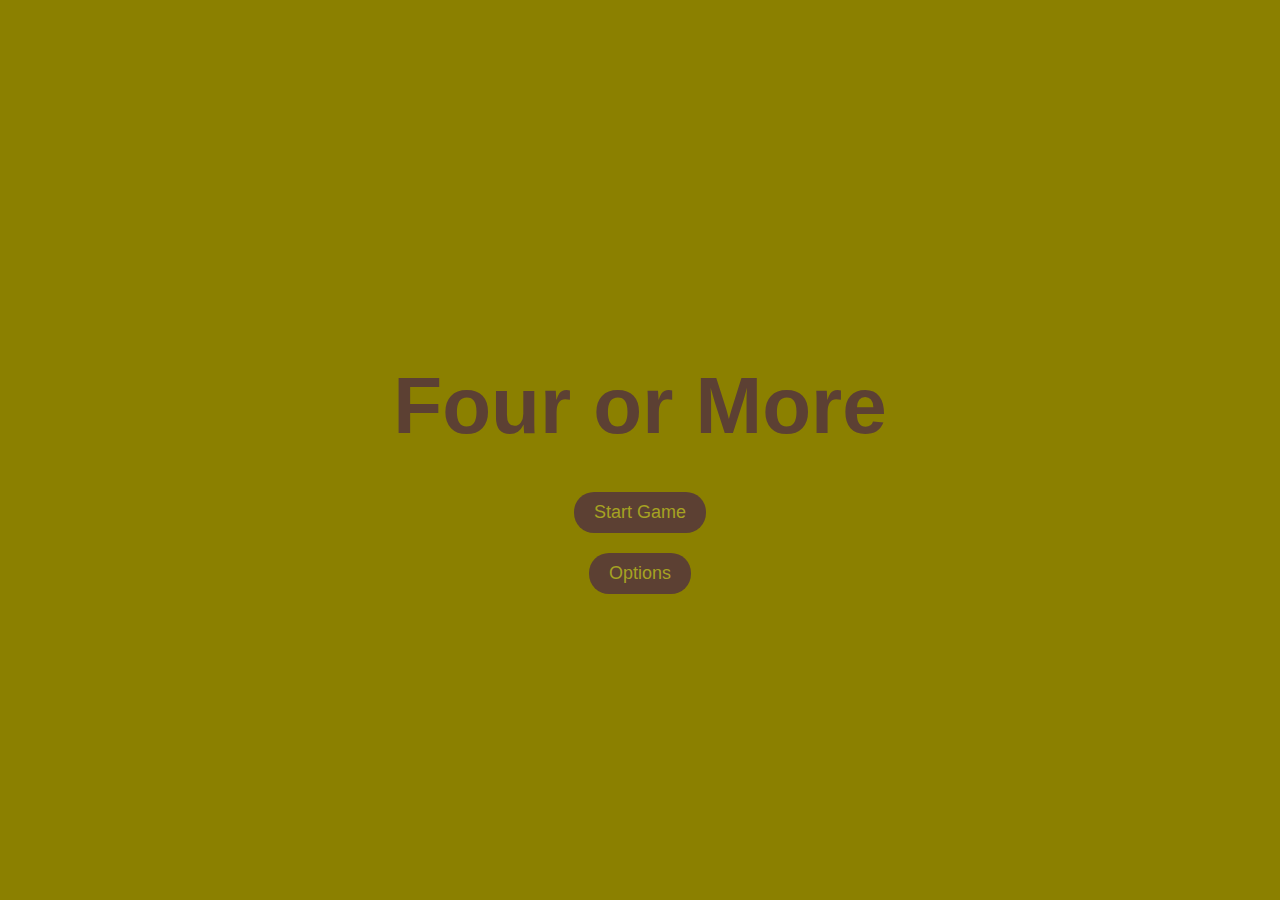
<file: index.html>
<!-- Course: SENG 513 -->
<!-- Date: OCT 28, 2023 -->
<!-- Assignment 3 -->
<!-- Name: Connor Swartz -->
<!-- UCID: 30055899 -->

<!DOCTYPE html>
<html lang="en">
<head>
    <meta charset="UTF-8">
    <meta name="viewport" content="width=device-width, initial-scale=1.0">
    <title>Four or More</title>
    <link rel="stylesheet" href="index-styles.css">
    <link href="https://fonts.cdnfonts.com/css/liquid" rel="stylesheet">
</head>
<body>
    <div class="start-screen">
        <h1>Four or More</h1>
        <button class="start-button" onclick="window.location.href='gameboard.html'">
            Start Game
        </button>
        <button onclick="window.location.href='options.html'">
            Options
        </button>
    </div>
    <script src="scripts.js"></script>
</body>
</html>
</file>
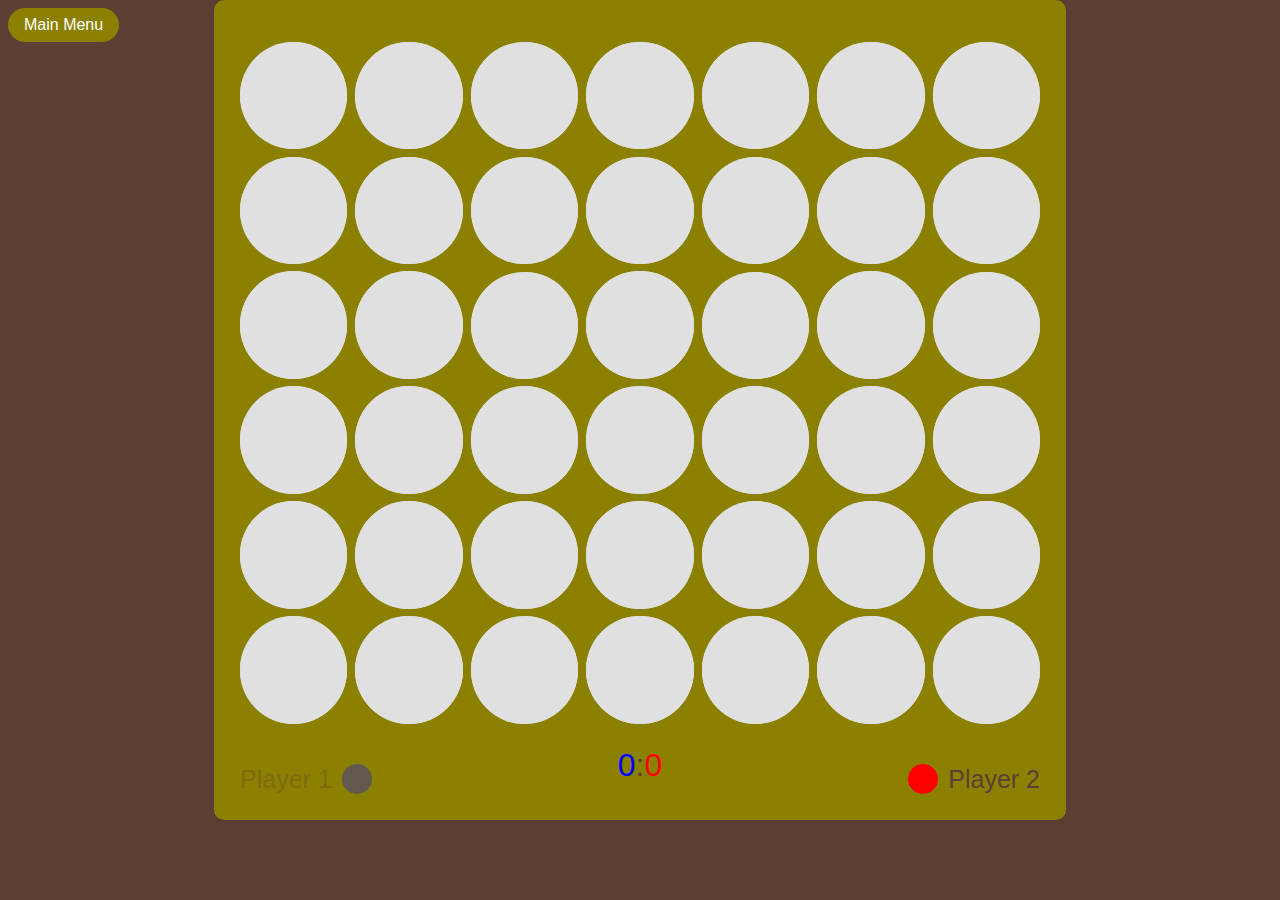
<file: gameboard.html>
<!-- Course: SENG 513 -->
<!-- Date: OCT 28, 2023 -->
<!-- Assignment 3 -->
<!-- Name: Connor Swartz -->
<!-- UCID: 30055899 -->

<!DOCTYPE html>
<html lang="en">
<head>
    <meta charset="UTF-8">
    <meta name="viewport" content="width=device-width, initial-scale=1.0">
    <title>Four or More</title>
    <link rel="stylesheet" href="game-styles.css">
    <link href="https://fonts.cdnfonts.com/css/liquid" rel="stylesheet">
</head>
<body>
    <button class="main-menu-button" onclick="window.location.href='index.html'">
        Main Menu
    </button>
    <div class="game-container">
        <div class="board">
            <div class="column" onclick="placeToken(0)">
                <div class="cell"></div>
                <div class="cell"></div>
                <div class="cell"></div>
                <div class="cell"></div>
                <div class="cell"></div>
                <div class="cell"></div>
            </div>
            <div class="column" onclick="placeToken(1)">
                <div class="cell"></div>
                <div class="cell"></div>
                <div class="cell"></div>
                <div class="cell"></div>
                <div class="cell"></div>
                <div class="cell"></div>
            </div>
            <div class="column" onclick="placeToken(2)">
                <div class="cell"></div>
                <div class="cell"></div>
                <div class="cell"></div>
                <div class="cell"></div>
                <div class="cell"></div>
                <div class="cell"></div>
            </div>
            <div class="column" onclick="placeToken(3)">
                <div class="cell"></div>
                <div class="cell"></div>
                <div class="cell"></div>
                <div class="cell"></div>
                <div class="cell"></div>
                <div class="cell"></div>
            </div>
            <div class="column" onclick="placeToken(4)">
                <div class="cell"></div>
                <div class="cell"></div>
                <div class="cell"></div>
                <div class="cell"></div>
                <div class="cell"></div>
                <div class="cell"></div>
            </div>
            <div class="column" onclick="placeToken(5)">
                <div class="cell"></div>
                <div class="cell"></div>
                <div class="cell"></div>
                <div class="cell"></div>
                <div class="cell"></div>
                <div class="cell"></div>
            </div>
            <div class="column" onclick="placeToken(6)">
                <div class="cell"></div>
                <div class="cell"></div>
                <div class="cell"></div>
                <div class="cell"></div>
                <div class="cell"></div>
                <div class="cell"></div>
            </div>
        </div>
        <div class="score-display">
            <span id="player1-score">0</span>:<span id="player2-score">0</span>
        </div>
        <div class="players-info">
            <div class="player">
                <span>Player 1</span>
                <div class="chip blue"></div>
            </div>
            <div class="player">
                <div class="chip red"></div>
                <span>Player 2</span>
            </div>
        </div>
    </div>
    <script src="scripts.js"></script>
</body>
</html>
</file>
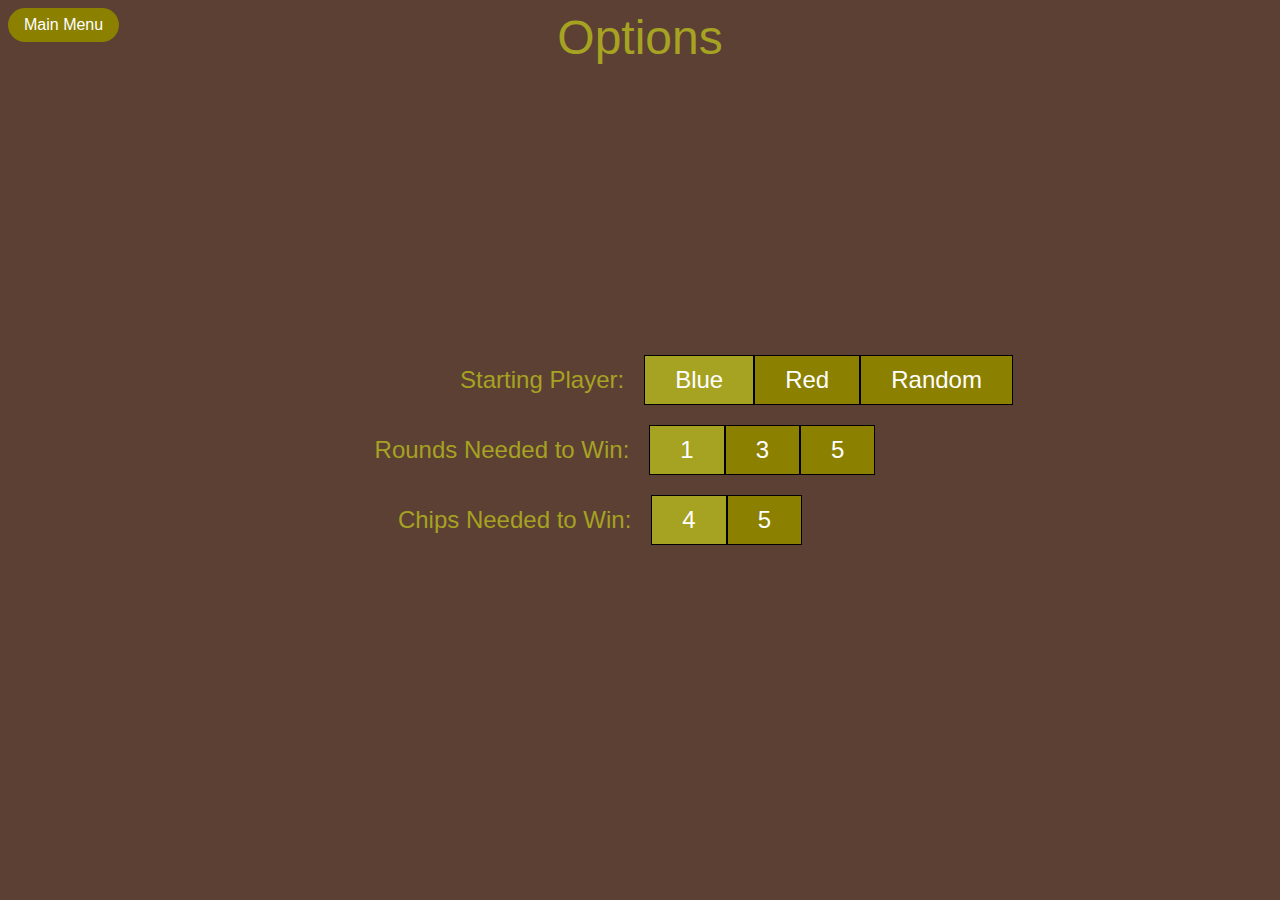
<file: options.html>
<!-- Course: SENG 513 -->
<!-- Date: OCT 28, 2023 -->
<!-- Assignment 3 -->
<!-- Name: Connor Swartz -->
<!-- UCID: 30055899 -->

<!DOCTYPE html>
<html lang="en">
<head>
    <meta charset="UTF-8">
    <meta name="viewport" content="width=device-width, initial-scale=1.0">
    <title>Four or More</title>
    <link rel="stylesheet" href="options-styles.css">
    <link href="https://fonts.cdnfonts.com/css/liquid" rel="stylesheet">
</head>
<body>
    <button class="main-menu-button" onclick="window.location.href='index.html'">
        Main Menu
    </button>
    <div class="options-title">
        Options
    </div>
    <div class="container">
        <div class="starter-container">
            <span class="label">Starting Player:</span>
            <button id="starterOption1" class="starter-button selected" onclick="selectStarterOption(1)">Blue</button>
            <button id="starterOption2" class="starter-button" onclick="selectStarterOption(2)">Red</button>
            <button id="starterOption3" class="starter-button" onclick="selectStarterOption(3)">Random</button>
        </div>
        <div class="rounds-container">
            <span class="label">Rounds Needed to Win:</span>
            <button id="roundOption1" class="round-button selected" onclick="selectRoundOption(1)">1</button>
            <button id="roundOption3" class="round-button" onclick="selectRoundOption(3)">3</button>
            <button id="roundOption5" class="round-button" onclick="selectRoundOption(5)">5</button>
        </div>
        <div class="option-container">
            <span class="label">Chips Needed to Win:</span>
            <button id="option4" class="option-button selected" onclick="selectChipOption(4)">4</button>
            <button id="option5" class="option-button" onclick="selectChipOption(5)">5</button>
        </div>
    </div>
    <script src="scripts.js"></script>
</body>
</html>
</file>
<file: index-styles.css>
/* Course: SENG 513 */
/* Date: OCT 28, 2023 */
/* Assignment 3 */
/* Name: Connor Swartz */
/* UCID: 30055899 */

body {
    margin: 0;
    padding: 0;
}

/* Start Screen Styles */
.start-screen {
    display: flex;
    flex-direction: column;
    align-items: center;
    justify-content: center;
    height: 100vh; /* take the full viewport height */
    background-color: #8B8000; 
    gap: 20px;
}

.start-screen h1 {
    text-align: center;
    margin-bottom: 20px;
    color: #5C4033;
    font-size: 5em;
    font-weight: bold;
    font-family: 'Liquid', sans-serif; 
}

.start-screen button {
    padding: 10px 20px;
    font-size: 18px;
    border: none;
    border-radius: 20px;
    cursor: pointer;
    background-color: #5C4033;
    transition: background-color 0.3s;
    color: #A6A222;                                 
}

.start-screen button:hover {
    background-color: #A35919; 
}

/* Responsive design: Adjust sizes for smaller screens */
@media screen and (max-width: 768px) {
    .board {
        gap: 2%;
        margin: 4% 0;
    }
}
</file>
<file: game-styles.css>
/* Course: SENG 513 */
/* Date: OCT 28, 2023 */
/* Assignment 3 */
/* Name: Connor Swartz */
/* UCID: 30055899 */

/* Game Styles */
body {
    font-family: Arial, sans-serif;
    background-color: #5C4033;
    margin: 0;
    padding: 0;
}

.game-container {
    padding: 2%;
    width: 70%;
    max-width: 800px;
    margin: auto;
    background-color: #8B8000;
    box-shadow: 0 0 10px rgba(0, 0, 0, 0.1);
    border-radius: 10px;
}

.board {
    display: grid;
    grid-template-columns: repeat(7, 1fr); /* Use fraction units for columns */
    gap: 1%;
    margin: 2% 0;
}

.cell {
    width: 100%;
    padding-bottom: 100%;
    border-radius: 50%;
    margin-bottom: 7%;
    background-color: #e0e0e0;
    cursor: pointer;
    transition: background-color 0.3s;
    position: relative;
}

.cell.blue {
    background-color: blue;
}

.cell.blue:hover {
    background-color: blue;
}

.cell.red {
    background-color: red;
}

.cell.red:hover {
    background-color: red;
}

.cell:hover {
    background-color: #B0B0B0;
}

.cell::before {
    content: "";
    position: absolute;
    top: 0;
    left: 0;
    width: 100%;
    height: 100%;
    border-radius: 50%;
    background-color: inherit;
}

.main-menu-button {
    padding: 10px 20px;
    font-size: 18px;
    border: none;
    border-radius: 20px;
    cursor: pointer;
    transition: background-color 0.3s;
    background-color: #8B8000;
    color: white;
    font-size: 1rem;          
    padding: 0.5rem 1rem;    
    position: absolute;  
    top: 8px;           
    left: 8px;          
    z-index: 10; 
}

.main-menu-button:hover {
    background-color: #A6A222;
}

.players-info {
    display: flex;
    justify-content: space-between;
    align-items: center;
    color: #5C4033;
}

.player {
    display: flex;
    align-items: center;
    font-size: 25px;
    margin-top: -20px;
}

.chip {
    width: 30px;
    height: 30px;
    border-radius: 50%;
    margin: 0 10px;
}

.chip.blue {
    background-color: blue;
}

.chip.red {
    background-color: red;
}

.score-display {
    text-align: center;
    font-size: 2rem; 
    color: #5C4033;
}

#player1-score {
    color: blue;
}

#player2-score {
    color: red;
}

.cell.falling-chip::before {
    content: '';
    display: block;
    width: 100%; /* adjust as necessary */
    height: 100%; /* adjust as necessary */
    border-radius: 50%;
    background-color: grey; /* temporary color to represent the falling chip */
    opacity: 0.5; /* make it slightly transparent to differentiate from the placed chips */
}



/* Responsive design: Adjust sizes for smaller screens */
@media screen and (max-width: 950px) {
    .board {
        gap: 2%;
        margin: 4% 0;
    }

    .main-menu-button {
        font-size: 0.8rem;     
        padding: 0.4rem 0.8rem;
        position: relative;
        top: 0;
        left: 0;
        margin-bottom: 20px;
    }
}
</file>
<file: options-styles.css>
/* Course: SENG 513 */
/* Date: OCT 28, 2023 */
/* Assignment 3 */
/* Name: Connor Swartz */
/* UCID: 30055899 */

body {
    font-family: Arial, sans-serif;
    background-color: #5C4033;
    margin: 0;
    padding: 0;
}

.main-menu-button {
    padding: 10px 20px;
    font-size: 18px;
    border: none;
    border-radius: 20px;
    cursor: pointer;
    transition: background-color 0.3s;
    background-color: #8B8000;
    color: white; 
    font-size: 1rem;          
    padding: 0.5rem 1rem;    
    position: absolute;  
    top: 8px;           
    left: 8px;          
    z-index: 10;
}

.main-menu-button:hover {
    background-color: #A6A222;
}

.options-title {
    position: absolute;
    top: 10px;
    left: 50%;
    transform: translateX(-50%);
    font-size: 3rem;
    color: #A6A222;
}

.container {
    position: absolute;
    top: 50%;
    left: 50%;
    transform: translate(-50%, -50%);
    width: 80%; 
    text-align: center;
}

.starter-container, .rounds-container, .option-container {
    display: flex;
    align-items: center;
    justify-content: center;
    margin: 20px 0;
}

.label {
    margin-right: 20px;
    font-size: 1.5rem;
    color: #A6A222;
}

.rounds-container {
    margin-right: 30px;
}

.starter-container {
    margin-left: 193px;
}

.option-container {
    margin-right: 80px;
}

.starter-button, .option-button, .round-button {
    padding: 10px 30px;
    border: 1px solid black;
    background-color: #8B8000;
    color: white;
    cursor: pointer;
    transition: background-color 0.3s;
    font-size: 1.5rem;
    margin: 0;
}

.starter-button:hover, .option-button:hover, .round-button:hover {
    background-color: #A6A222;
}

.starter-button.selected, .option-button.selected, .round-button.selected {
    background-color: #A6A222;
}

/* Responsive design: Adjust sizes for smaller screens */
@media screen and (max-width: 950px) {
    .main-menu-button {
        font-size: 0.8rem;
        padding: 0.4rem 0.8rem;
        position: relative;
        top: 0;
        left: 0;
        margin-bottom: 20px;
    }
}
</file>
